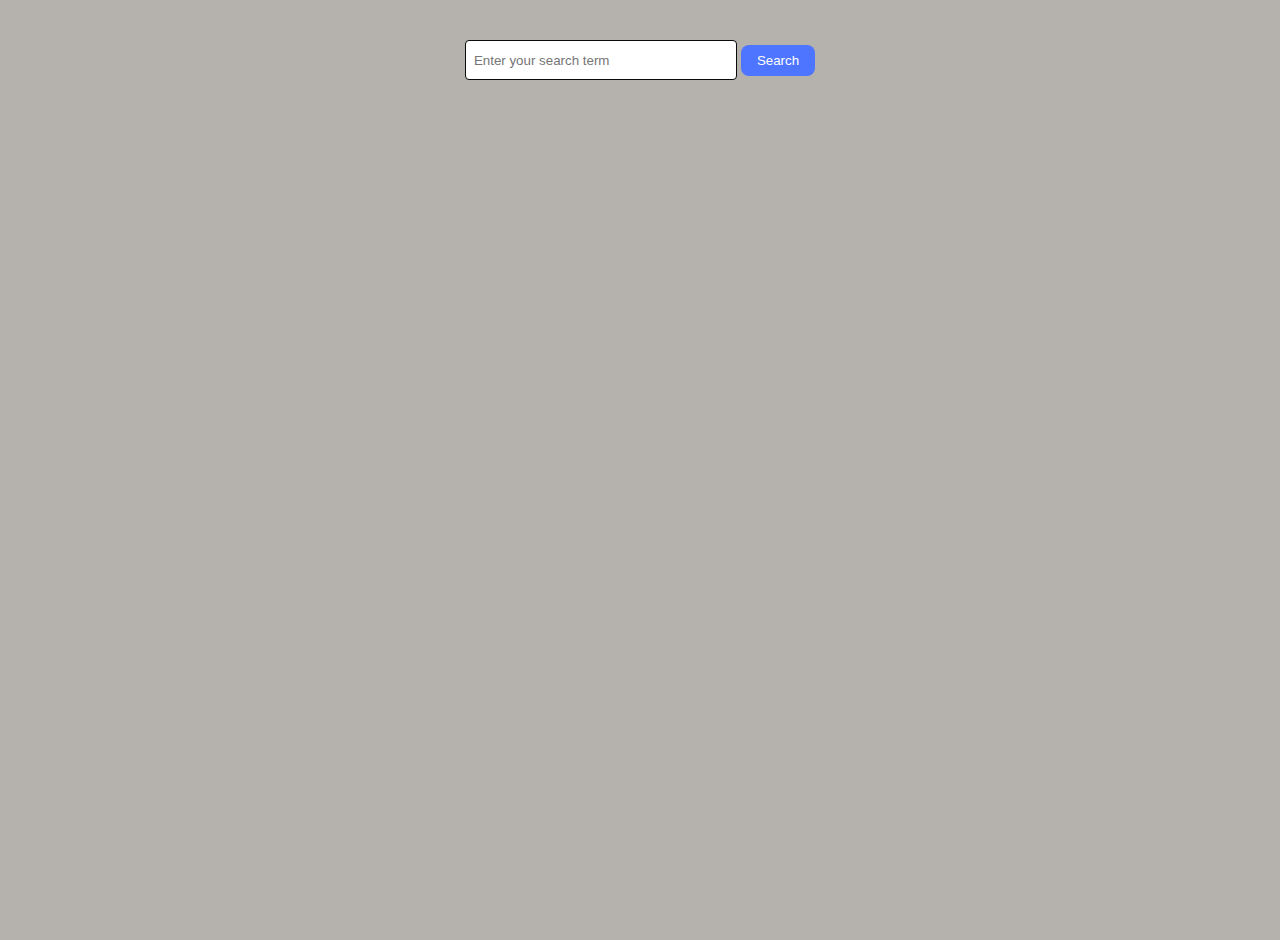
<file: src/index.html>
<!DOCTYPE html>
<html lang="en">
  <head>
    <meta charset="UTF-8" />
    <link
      rel="icon"
      type="image/svg+xml"
      href="./img/spring_flower_plant_garden_nature_floral_blossom_icon_133301.svg"
    />
    <meta name="viewport" content="width=device-width, initial-scale=1.0" />
    <title>Пошук картинок</title>
    <link rel="stylesheet" href="./css/styles.css" />
  </head>

  <body>
    <div id="app">
      <form id="searchForm">
        <input
          class="input"
          type="text"
          id="searchInput"
          placeholder="Enter your search term"
          required
        />
        <button class="button" type="submit">Search</button>
      </form>

      <section id="gallery" class="gallery-container"></section>

      <button
        id="loadMoreBtn"
        class="button load-more-btn"
        style="display: none"
      >
        Load more
      </button>

      <div class="loader" style="display: none"></div>
    </div>
    <load ="partials/header.html" />
    <script type="module" src="./main.js"></script>
  </body>
</html>
</file>
<file: src/css/styles.css>
body {
  height: 100vh;
  margin: 0;
  background-color: rgb(181, 177, 173);
}

#app {
  text-align: center;
  margin-top: 40px;
}

form {
  margin-bottom: 40px;
}

.gallery-container {
  display: grid;
  max-width: 1600px;
  grid-template-columns: repeat(5, 1fr);
  grid-auto-rows: 240px;
  grid-gap: 12px;
  justify-content: center;
  padding: 0;
  list-style: none;
  margin-left: auto;
  margin-right: auto;
}

.gallery__item {
  position: relative;
  box-shadow: 0px 1px 3px 0px rgba(0, 0, 0, 0.2),
    0px 1px 1px 0px rgba(0, 0, 0, 0.14), 0px 2px 1px -1px rgba(0, 0, 0, 0.12);
  width: 100%;
}

.gallery__item:hover .gallery__image {
  transform: scale(1.03);
}

.gallery__image {
  height: 100%;
  width: 100%;
  object-fit: cover;
  transition: transform var(--animation-duration) var(--timing-function);
}

.gallery__link {
  display: block;
  text-decoration: none;
  height: 100%;
}

.gallery__link:hover {
  cursor: zoom-in;
}

.image-info {
  position: absolute;
  bottom: 0;
  left: 0;
  right: 0;
  background-color: rgba(93, 89, 89, 0.7);
  padding: 8px;
  color: #fff;
  display: flex;
  justify-content: space-between;
  align-items: center;
}

.image-info span {
  margin-right: 10px;
}

.loader {
  width: 48px;
  height: 48px;
  border: 3px solid #FFF;
  border-radius: 50%;
  display: flex;
  justify-content: center;
  align-items: center;
  position: fixed;
  top: 50%;
  left: 50%;
  transform: translate(-50%, -50%);
  box-sizing: border-box;
  animation: rotation 1s linear infinite;
  display: none;
}

.loader::after {
  content: '';
  box-sizing: border-box;
  position: absolute;
  left: 0;
  top: 0;
  background: #139f54;
  width: 16px;
  height: 16px;
  transform: translate(-50%, 50%);
  border-radius: 50%;
}

@keyframes rotation {
  0% {
    transform: rotate(0deg);
  }

  100% {
    transform: rotate(360deg);
  }
}

.input {
  width: 272px;
  height: 40px;
  border: 1px solid #0a0a0a;
  border-radius: 4px;
  padding: 8px;
  box-sizing: border-box;
  outline: none;
}

.input:focus {
  border-color: #5c6587;
}

.button {
  width: fit-content;
  height: fit-content;
  padding: 8px 16px;
  border-radius: 8px;
  gap: 10px;
  background: #4E75FF;
  color: #fff;
  cursor: pointer;
  border: none;
  justify-content: center;
  text-decoration: none;
}

.loader-more {
  width: 48px;
  height: 48px;
  border: 3px solid #FFF;
  border-radius: 50%;
  display: flex;
  justify-content: center;
  align-items: center;
  position: fixed;
  bottom: 20px;
  left: 50%;
  transform: translateX(-50%);
  box-sizing: border-box;
  animation: rotation 1s linear infinite;
  display: none;
}

.load-more-btn {
  display: block;
  margin: 15px auto;
 
}
</file>
